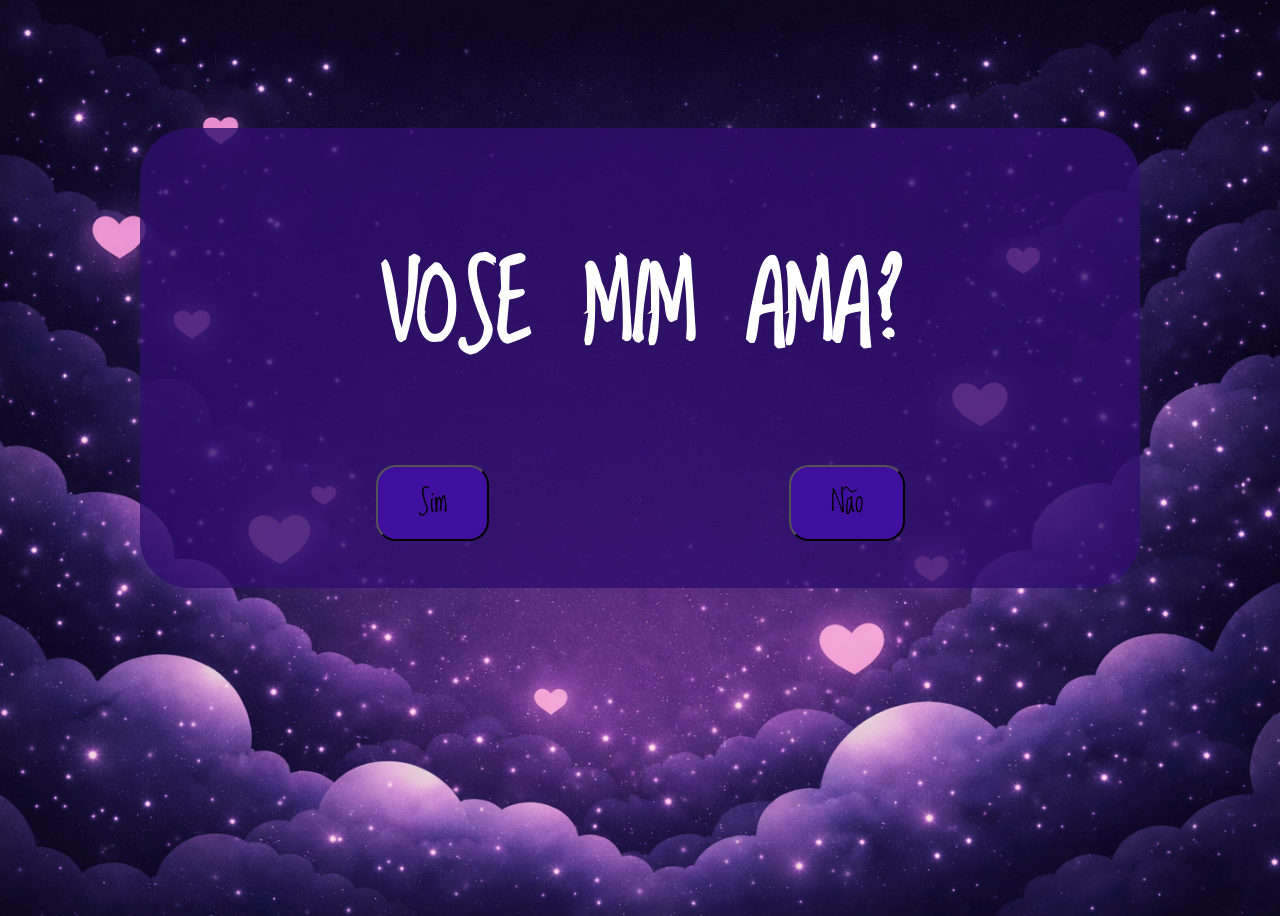
<file: index.html>
<!DOCTYPE html>
<html lang="en">
<head>
  <meta charset="UTF-8">
  <meta name="viewport" content="width=device-width, initial-scale=1.0">
  <title>MajuGuigui</title>
  <link rel="preconnect" href="https://fonts.googleapis.com">
  <link rel="preconnect" href="https://fonts.gstatic.com" crossorigin>
  <link href="https://fonts.googleapis.com/css2?family=Loved+by+the+King&display=swap" rel="stylesheet">
  <link rel="stylesheet" href="css/inicial.css">
</head>
<body>
<div class="fundo">
    <h1>VOSE MIM AMA?</h1>

    <div class="botoes">
        <a href="sim.html"><button>   Sim   </button></a>
        <a href="nao.html"><button id="nao">   Não   </button></a>
    </div>

</div>

<script src="js/nao.js"></script>  
</body>
</html>
</file>
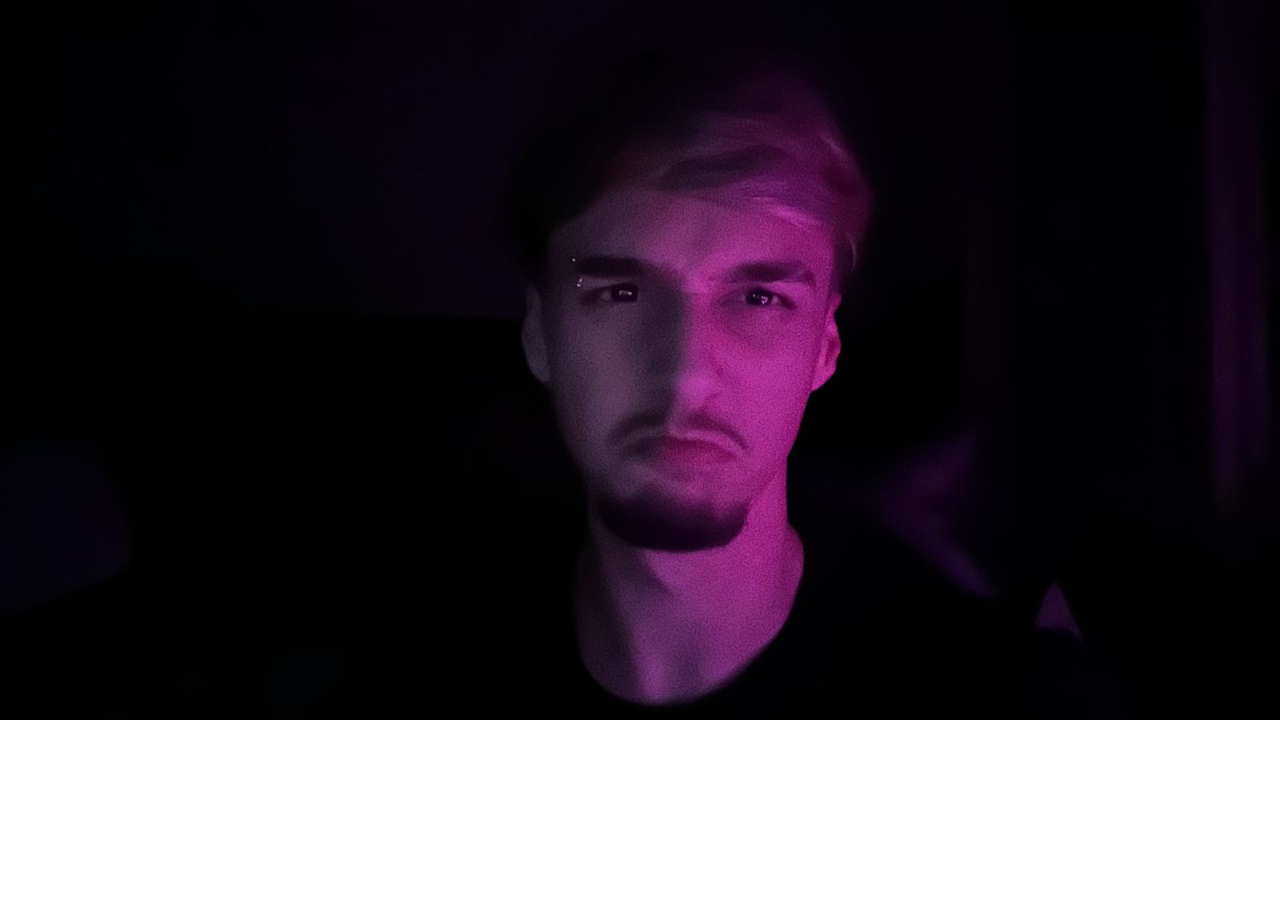
<file: nao.html>
<!DOCTYPE html>
<html lang="en">
<head>
  <meta charset="UTF-8">
  <meta name="viewport" content="width=device-width, initial-scale=1.0">
  <title>AAAAAAAAAAAAAA</title>
  <link rel="stylesheet" href="css/nao.css">
</head>
<body>
</body>
</html>
</file>
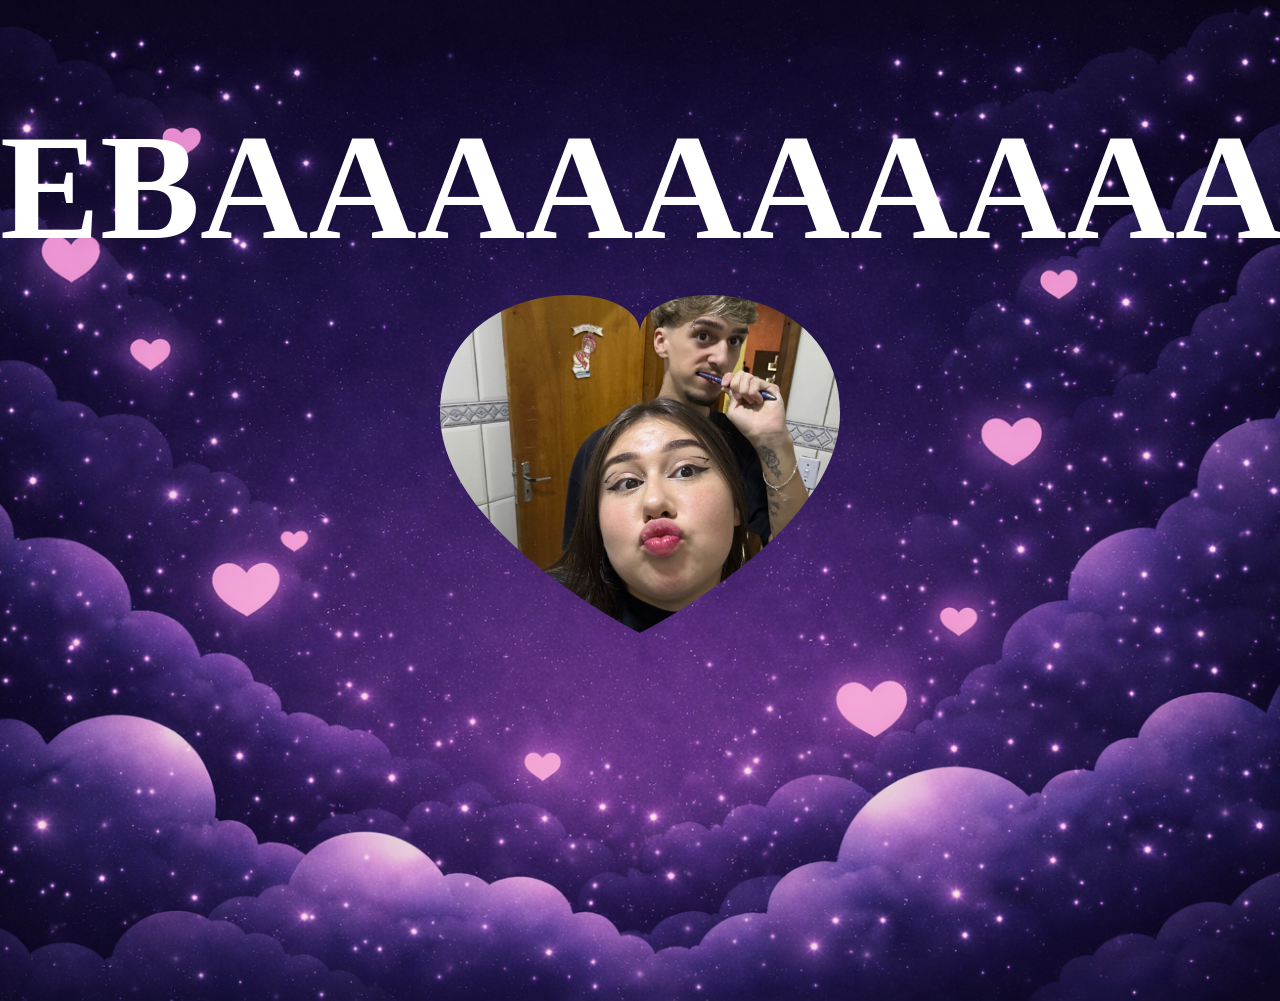
<file: sim.html>
<!DOCTYPE html>
<html lang="en">
<head>
  <meta charset="UTF-8">
  <meta name="viewport" content="width=device-width, initial-scale=1.0">
  <title>EBAAAAAAAAA</title>
  <link rel="stylesheet" href="css/Sim.css">
</head>
<body>
 <h1>EBAAAAAAAAAAA</h1>
 <img src="assets/euimaju.jpg" class="coracao" alt="Eu i Maju">
</body>
</html>
</file>
<file: css/inicial.css>
body{
    background-image: url(../assets/coracao.png);
    background-size: cover;
    background-position: center;
    background-repeat: no-repeat;
    background-color: #000;

    height: 100vh;
    display: flex;
    justify-content: center;
    align-items: center;
}

.fundo {
  align-items: center;
  padding: 30px 200px;
  height: 400px;
  width: 600px;
  margin: auto;
  transform: translateY(-100px);
  border-radius: 50px;
  background-color: #2f0e6dcb;
  font-family: 'Loved by the King', cursive;
}

.fundo h1 {
  text-align: center;
  font-size: 100px;
  color: #ffffff;
}

.botoes {
  display: flex;
  justify-content: center;
  gap: 300px;
}

.botoes button{
  background-color: #410f9e;
  border-radius: 20px;
  font-size: 30px;
  padding: 10px 40px;
  font-family: 'Loved by the King', cursive;
}

.botoes button:hover {
  background-color: #8667c0;
  cursor: pointer;
}
</file>
<file: css/nao.css>
body{
  background-image: url(../assets/bravo.jpg);
  background-size: cover;
  background-repeat: no-repeat;
  color: aliceblue;
}
</file>
<file: css/Sim.css>
body{
    background-image: url(../assets/coracao.png);
    background-size: cover;
    background-position: center;
    background-repeat: no-repeat;
    background-color: #000;
    margin: 0;
    height: 100vh;
 }

h1{
  font-family:loved by the king;
  color: white;
  text-align: center;
  font-size: 150px;
}

img{
  width: 100px;
  height: 100px;
  align-items: center;
}

.coracao{
    width: 200px;
    height: 200px;
    transform: scale(2);
    object-fit: cover;
    margin: auto;
    display: block;
    clip-path: path("M100 30 C100 0 0 0 0 70 C0 130 100 180 100 180 C100 180 200 130 200 70 C200 0 100 0 100 30 Z");
    animation: pulsar 2s infinite;
}

@keyframes pulsar {
    0% {
        transform: scale(2);
    }
    50% {
        transform: scale(2.2);
    }
    100% {
        transform: scale(2);
    }
}
</file>
